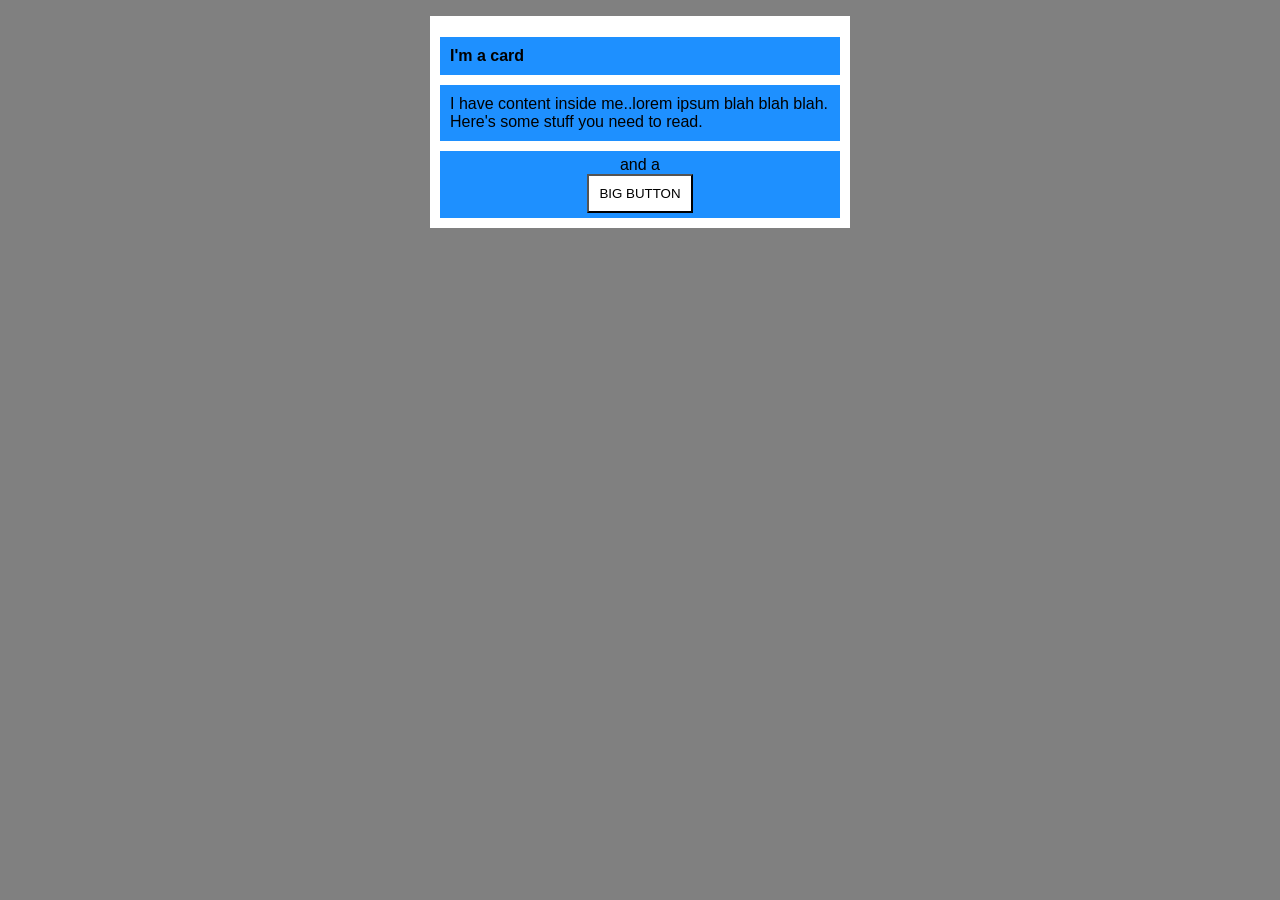
<file: foundations/block-and-inline/02-margin-and-padding-2/index.html>
<!DOCTYPE html>
<html lang="en">
  <head>
    <meta charset="UTF-8">
    <meta http-equiv="X-UA-Compatible" content="IE=edge">
    <meta name="viewport" content="width=device-width, initial-scale=1.0">
    <title>Margin and Padding exercise 2</title>
    <link rel="stylesheet" href="style.css">
  </head>
  <body>
    <div class="card">
      <h1 class="title bg-blue">I'm a card</h1>
      <div class="content bg-blue">I have content inside me..lorem ipsum blah blah blah. Here's some stuff you need to read.</div>
      <div class="button-container bg-blue">and a <button>BIG BUTTON</button></div>
    </div>
  </body>
</html>
</file>
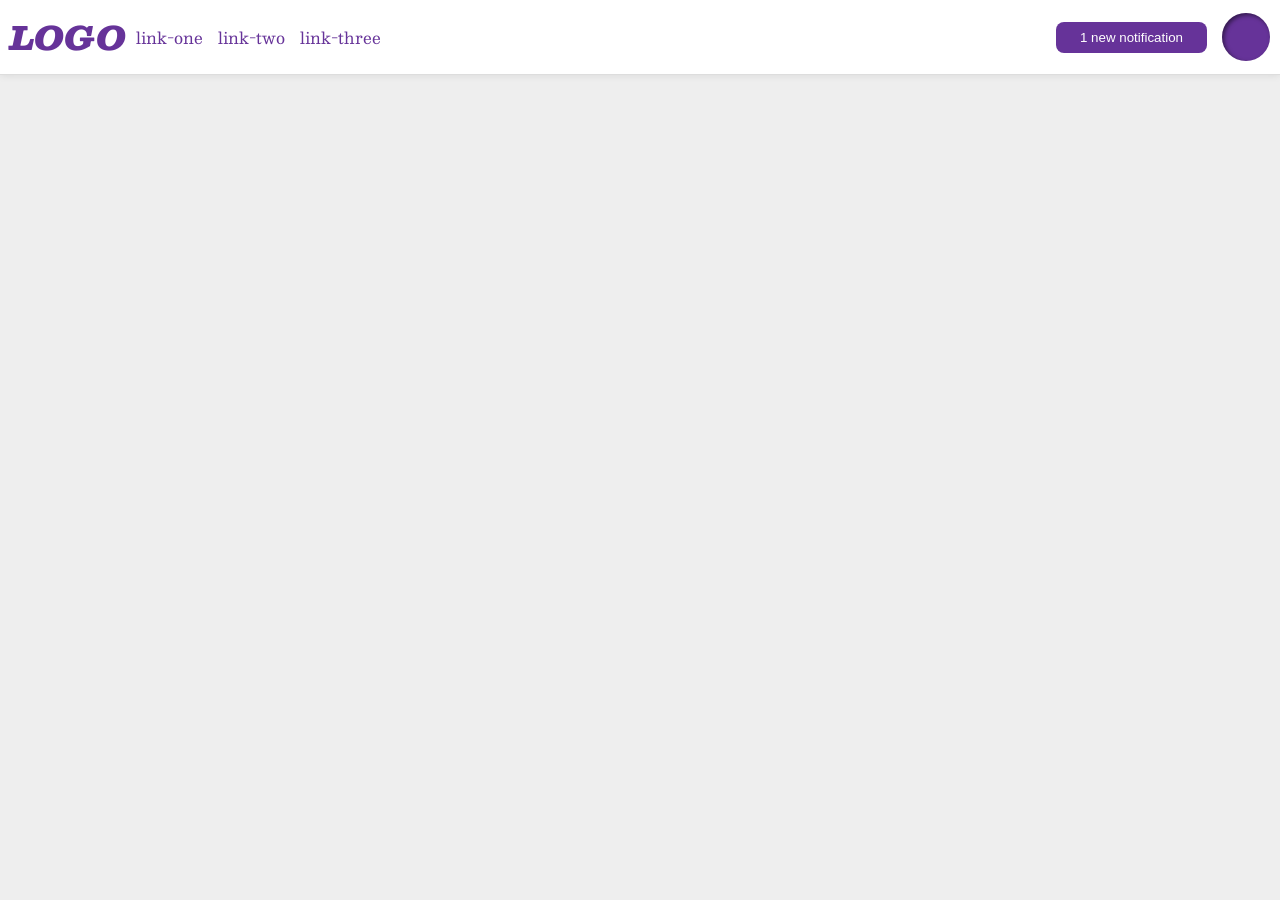
<file: foundations/flex/03-flex-header-2/index.html>
<!DOCTYPE html>
<html lang="en">
  <head>
    <meta charset="UTF-8">
    <meta http-equiv="X-UA-Compatible" content="IE=edge">
    <meta name="viewport" content="width=device-width, initial-scale=1.0">
    <title>Flex Header 2</title>
    <link rel="stylesheet" href="style.css">
  </head>
  <body>
    <div class="header">
      <div class="right-links">
      <div class="logo">
        LOGO
      </div>
      
      <ul class="links">
        <li><a href="https://google.com">link-one</a></li>
        <li><a href="https://google.com">link-two</a></li>
        <li><a href="https://google.com">link-three</a></li>
      </ul>
      </div>
      <div class="left-links">
      <button class="notifications">
        1 new notification
      </button>
      <div class="profile-image"></div>
      </div>
    </div>
  </body>
</html>
</file>
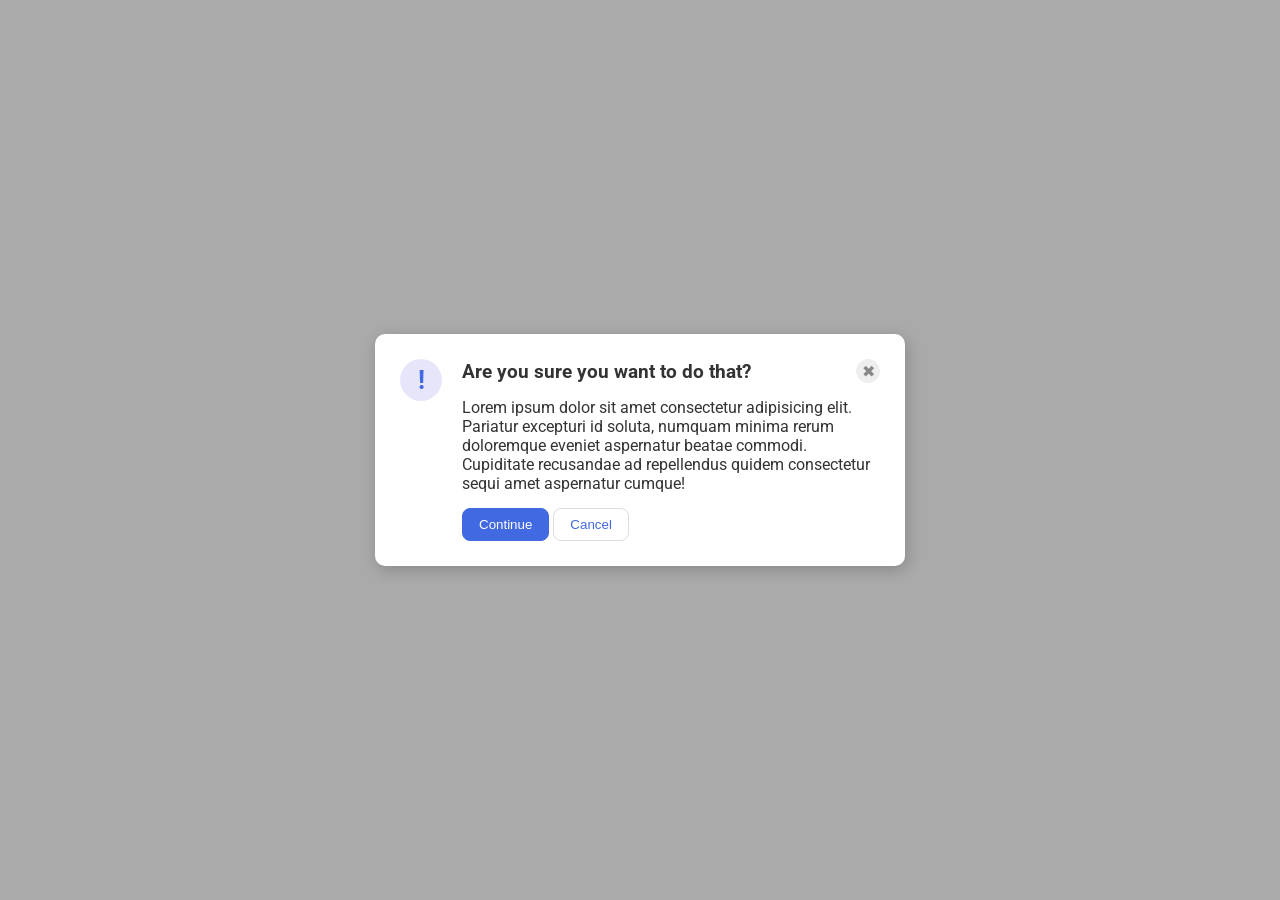
<file: foundations/flex/05-flex-modal/index.html>
<!DOCTYPE html>
<html lang="en">
  <head>
    <meta charset="UTF-8">
    <meta http-equiv="X-UA-Compatible" content="IE=edge">
    <meta name="viewport" content="width=device-width, initial-scale=1.0">
    <link rel="stylesheet" href="style.css">
    <title>Modal</title>
  </head>
  <body>
    <div class="modal">
      <div class="icon">!</div>
      <div class="container">
        <div class="top">
         <div class="header">Are you sure you want to do that?</div>
            <button class="close-button">✖</button>
            </div>
              <div class="text">Lorem ipsum dolor sit amet consectetur adipisicing elit. Pariatur excepturi id soluta, numquam minima rerum doloremque eveniet aspernatur beatae commodi. Cupiditate recusandae ad repellendus quidem consectetur sequi amet aspernatur cumque!       
                  </div>
                  <button class="continue">Continue</button>
                      <button class="cancel">Cancel</button>    
    </div>
  </body>
</html>
</file>
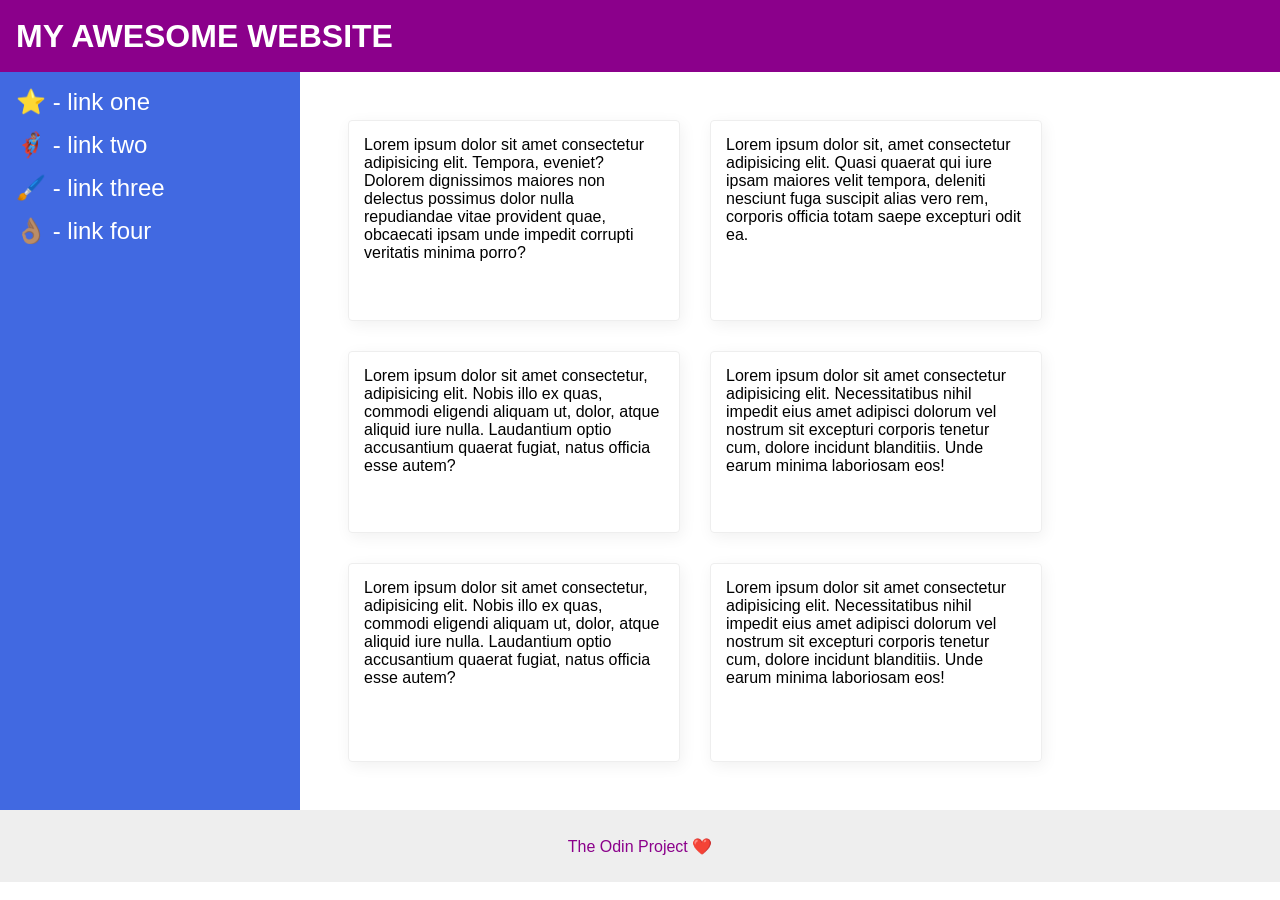
<file: foundations/flex/07-flex-layout-2/index.html>
<!DOCTYPE html>
<html lang="en">
  <head>
    <meta charset="UTF-8">
    <meta http-equiv="X-UA-Compatible" content="IE=edge">
    <meta name="viewport" content="width=device-width, initial-scale=1.0">
    <title>The Holy Grail</title>
    <link rel="stylesheet" href="style.css">
  </head>
  <body>
    <div class="header">
      MY AWESOME WEBSITE
    </div>
    <div class="container">
    <div class="sidebar">
      <ul>
        <li><a href="#">⭐ - link one</a></li>
        <li><a href="#">🦸🏽‍♂️ - link two</a></li>
        <li><a href="#">🖌️ - link three</a></li>
        <li><a href="#">👌🏽 - link four</a></li>
      </ul>
    </div>
    <div class="card-container">
    <div class="card">Lorem ipsum dolor sit amet consectetur adipisicing elit. Tempora, eveniet? Dolorem dignissimos maiores non delectus possimus dolor nulla repudiandae vitae provident quae, obcaecati ipsam unde impedit corrupti veritatis minima porro?</div>
    <div class="card">Lorem ipsum dolor sit, amet consectetur adipisicing elit. Quasi quaerat qui iure ipsam maiores velit tempora, deleniti nesciunt fuga suscipit alias vero rem, corporis officia totam saepe excepturi odit ea.</div>
    <div class="card">Lorem ipsum dolor sit amet consectetur, adipisicing elit. Nobis illo ex quas, commodi eligendi aliquam ut, dolor, atque aliquid iure nulla. Laudantium optio accusantium quaerat fugiat, natus officia esse autem?</div>
    <div class="card">Lorem ipsum dolor sit amet consectetur adipisicing elit. Necessitatibus nihil impedit eius amet adipisci dolorum vel nostrum sit excepturi corporis tenetur cum, dolore incidunt blanditiis. Unde earum minima laboriosam eos!</div>
    <div class="card">Lorem ipsum dolor sit amet consectetur, adipisicing elit. Nobis illo ex quas, commodi eligendi aliquam ut, dolor, atque aliquid iure nulla. Laudantium optio accusantium quaerat fugiat, natus officia esse autem?</div>
    <div class="card">Lorem ipsum dolor sit amet consectetur adipisicing elit. Necessitatibus nihil impedit eius amet adipisci dolorum vel nostrum sit excepturi corporis tenetur cum, dolore incidunt blanditiis. Unde earum minima laboriosam eos!</p></div>
    </div>
    </div>
      <div class="footer">
        The Odin Project ❤️
      </div>
    
  </body>
</html>
</file>
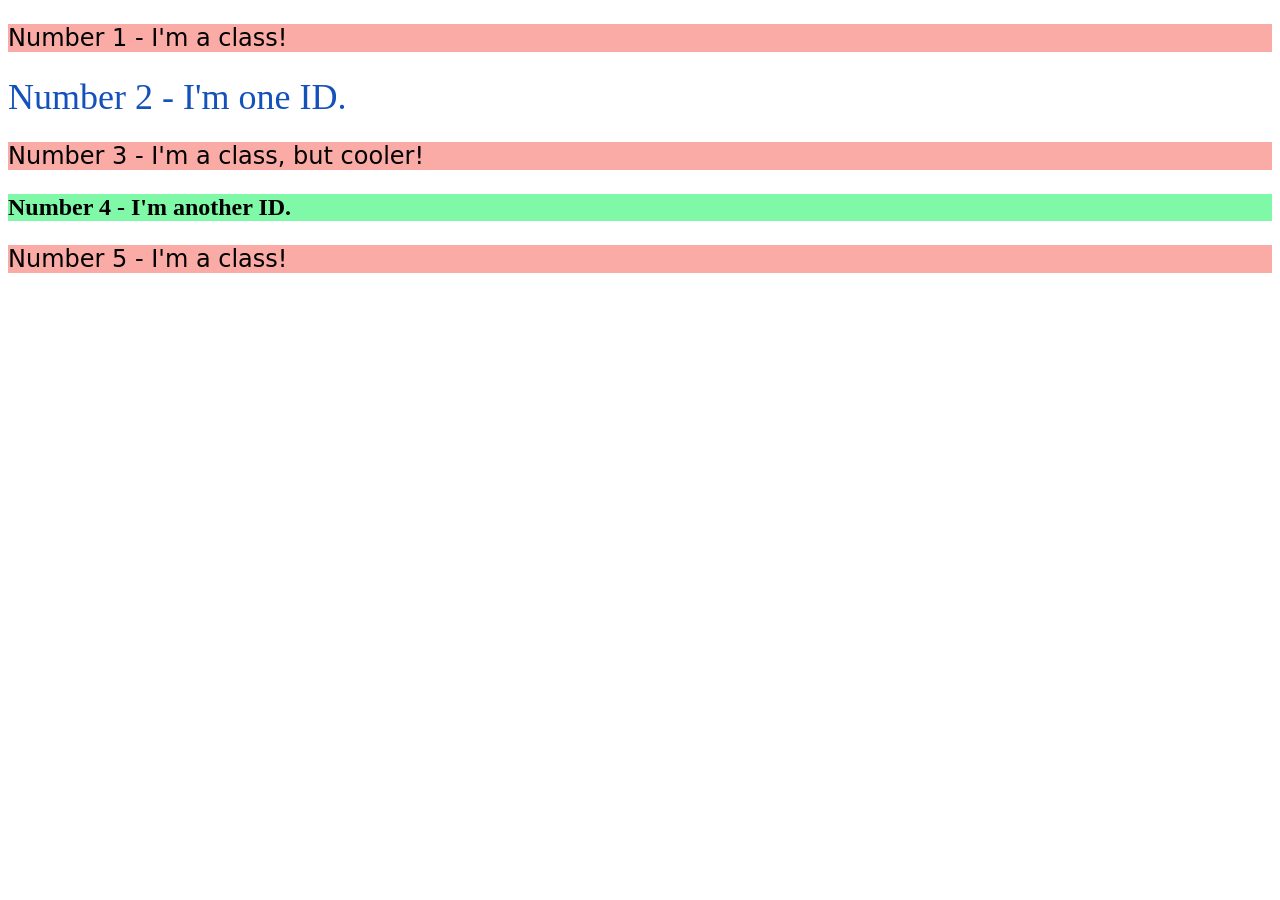
<file: foundations/intro-to-css/02-class-id-selectors/index.html>
<!DOCTYPE html>
<html lang="en">
  <head>
    <meta charset="UTF-8">
    <meta http-equiv="X-UA-Compatible" content="IE=edge">
    <meta name="viewport" content="width=device-width, initial-scale=1.0">
    <title>Class and ID Selectors</title>
    <link rel="stylesheet" href="style.css">
  </head>
  <body>
    <p class="odd-number">Number 1 - I'm a class!</p>
    <div id="number-2">Number 2 - I'm one ID.</div>
    <p class="odd-number">Number 3 - I'm a class, but cooler!</p>
    <div id="number-4">Number 4 - I'm another ID.</div>
    <p class="odd-number">Number 5 - I'm a class!</p>
  </body>
</html>
</file>
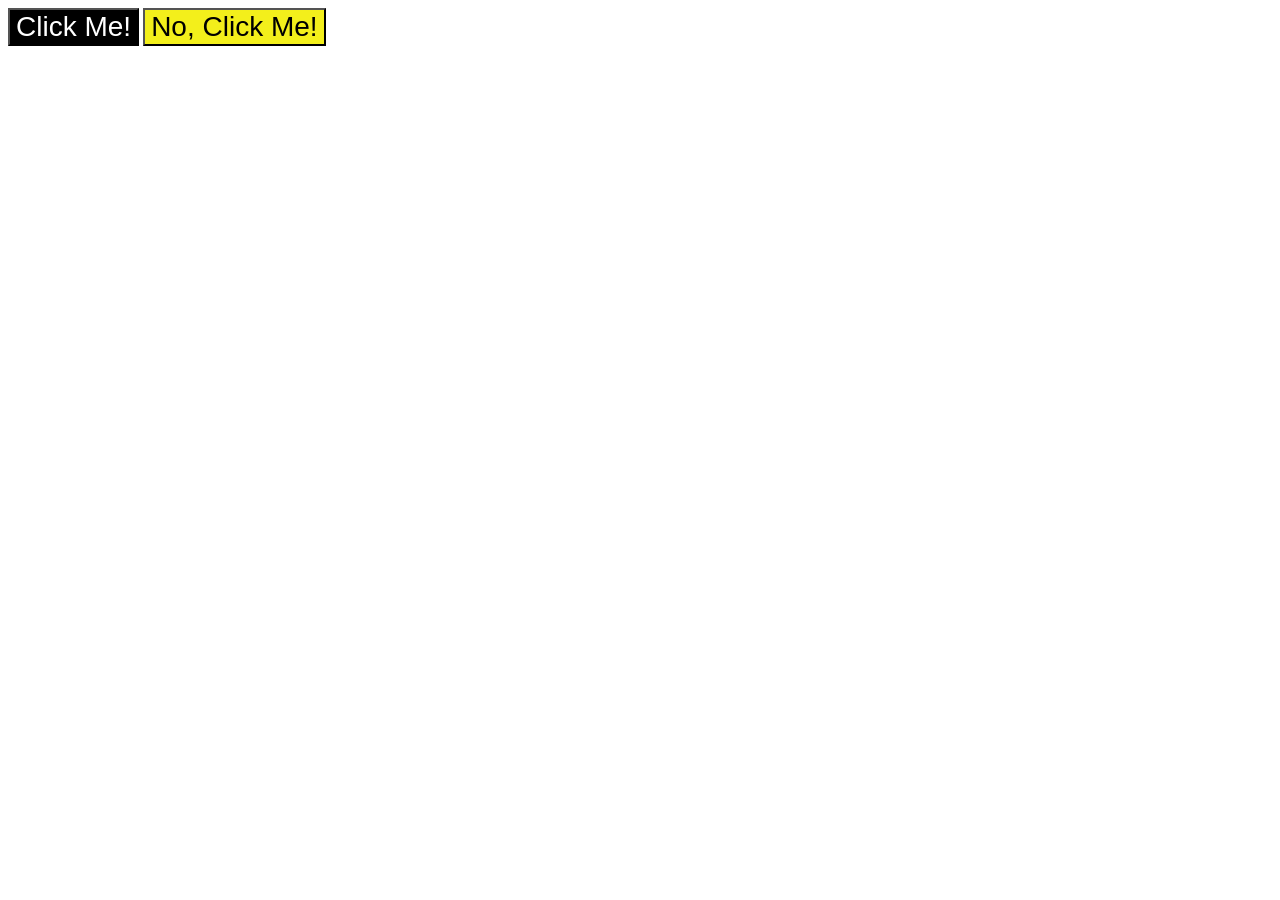
<file: foundations/intro-to-css/03-grouping-selectors/index.html>
<!DOCTYPE html>
<html lang="en">
  <head>
    <meta charset="UTF-8">
    <meta http-equiv="X-UA-Compatible" content="IE=edge">
    <meta name="viewport" content="width=device-width, initial-scale=1.0">
    <title>Grouping Selectors</title>
    <link rel="stylesheet" href="style.css">
  </head>
  <body>
    <button class="btn primary">Click Me!</button>
    <button class="btn secondary">No, Click Me!</button>
  </body>
</html>
</file>
<file: foundations/block-and-inline/02-margin-and-padding-2/style.css>
body {
  background: gray;
  font-family: sans-serif;
}

.card {
  width: 400px;
  background: white;
  margin: 16px auto;
  padding: 10px;
}


.bg-blue{
   background: dodgerblue;
}


.title{
  font-size: 16px;
  padding: 10px;
}
.content{
  padding: 10px;
}


.button-container{
  margin-top: 10px;
  padding: 5px;
  text-align:center;
}


button {
  display: block;
  margin: auto;
  background: white;
  padding:10px;
}
</file>
<file: foundations/flex/03-flex-header-2/style.css>
/* this is some magical font-importing.  
you'll learn about it later. */
@import url('https://fonts.googleapis.com/css2?family=Besley:ital,wght@0,400;1,900&display=swap');

body {
  margin: 0;
  background: #eee;
  font-family: Besley, serif;
}

.header {
  background: white;
  border-bottom: 1px solid #ddd;
  box-shadow: 0 0 8px rgba(0,0,0,.1);
  display:flex;
  justify-content: space-between;
}

.profile-image {
  background: rebeccapurple;
  box-shadow: inset 2px 2px 4px rgba(0,0,0,.5);
  border-radius: 50%;
  width: 48px;
  height: 48px;
  margin-right: 10px;
}

.right-links{
  display: flex;
  justify-content: space-between;
  align-items: center;
}
.logo {
  color: rebeccapurple;
  font-size: 32px;
  font-weight: 900;
  font-style: italic;
  gap:15px;
  padding: 10px 10px;
}

.links{
  display:flex;
  padding: 0px;
  margin: 0px;
  gap: 15px;
}

.left-links{
  display: flex;
  align-items: center;
  align-self:auto;
  gap:15px;
}

button {
  border: none;
  border-radius: 8px;
  background: rebeccapurple;
  color: white;
  padding: 8px 24px;
}

a {
  /* this removes the line under our links */
  text-decoration: none;
  color: rebeccapurple;
}

ul {
  list-style-type: none;
}
</file>
<file: foundations/flex/05-flex-modal/style.css>
@import url('https://fonts.googleapis.com/css2?family=Roboto:wght@400;700&display=swap');

html, body {
  height: 100%;
}

body {
  font-family: Roboto, sans-serif;
  margin: 0;
  background: #aaa;
  color: #333;
  /* I'll give you this one for free lol */
  display: flex;
  align-items: center;
  justify-content: center;
}

.modal {
  background: white;
  width: 480px;
  border-radius: 10px;
  box-shadow: 2px 4px 16px rgba(0,0,0,.2);
  padding: 25px;
  display: flex;
}

.icon {
  color: royalblue;
  font-size: 26px;
  font-weight: 700;
  background: lavender;
  width: 42px;
  height: 42px;
  border-radius: 50%;
  display: flex;
  align-items: center;
  justify-content: center;
  flex:0 0 auto;
  margin-right: 20px;
}

.close-button {
  background: #eee;
  border-radius: 50%;
  color: #888;
  font-weight: 400;
  font-size: 16px;
  height: 24px;
  width: 24px;
  display: flex;
  align-items: center;
  justify-content: center;
  border: 1px solid #eee;
  padding: 0;
}

button {
  cursor: pointer;
  padding: 8px 16px;
  border-radius: 8px;
}

button.continue {
  background: royalblue;
  border: 1px solid royalblue;
  color: white;
}

button.cancel {
  background: white;
  border: 1px solid #ddd;
  color: royalblue;
}

.top{
  display: flex;
  justify-content: space-between;
  align-items: center;
  margin-bottom: 15px;
}

.header{
  display: flex;
  font-size: larger;
  font-weight:bolder;
}

.text{
  margin-bottom: 15px;
}
</file>
<file: foundations/flex/07-flex-layout-2/style.css>
body {
  font-family: -apple-system, BlinkMacSystemFont, 'Segoe UI', Roboto, Oxygen, Ubuntu, Cantarell, 'Open Sans', 'Helvetica Neue', sans-serif;
  margin: 0;
  min-height: 100vh;
}

ul{
  display: flex;
  flex-direction: column;
  gap: 15px;
}

ul,
ul a{
  list-style:none;
  text-decoration: none;
  color: white;
  font-size: 24px;
  margin: 0px;
  padding: 0px;
}




.header {
  height: 72px;
  background: darkmagenta;
  color: white;
  font-size: 32px;
  font-weight: 900;
  display: flex;
  padding-left: 16px;
  align-items: center;
}


.footer {
  display: flex;
  align-items: center;
  justify-content: center;
  height: 72px;
  background: #eee;
  color: darkmagenta;
}


.container{
  display: flex;
  flex:1 0 auto;

}


.sidebar {
  width: 300px;
  background: royalblue;
  box-sizing: border-box;
  padding: 16px;
  flex:0 1 auto;
  height: 82vh;
}


.card-container{
  flex:1;
  display: flex;
  flex-wrap: wrap;
  padding: 48px;
  gap: 30px;
}

.card {
  border: 1px solid #eee;
  box-shadow: 2px 4px 16px rgba(0,0,0,.06);
  border-radius: 4px;
  width: 300px;
  padding: 15px;
 
}
</file>
<file: foundations/intro-to-css/02-class-id-selectors/style.css>
/* Add CSS Styling */
.odd-number{
    background-color: rgb(251, 171, 165);
    font-family:Verdana,"DejaVu Sans",sans-serif;
    font-size: 24px;
}

#number-2{
    color: rgb(20, 81, 186);
    font-size: 36px;
}

#number-4{
    background-color:rgb(127, 248, 167);
    font-size: 24px;
    font-weight: bold;
}
</file>
<file: foundations/intro-to-css/03-grouping-selectors/style.css>
/* Add CSS Styling */
.btn{
    font-size: 28px;
    font-family: Helvetica, "New Times Roman", sans-serif;
}

.btn.primary{
    color: hsl(0, 0%, 100%);
    background-color: hsl(0, 0%, 0%);
}
.btn.secondary{
    background-color: hsl(59, 90%, 53%);
}
</file>
